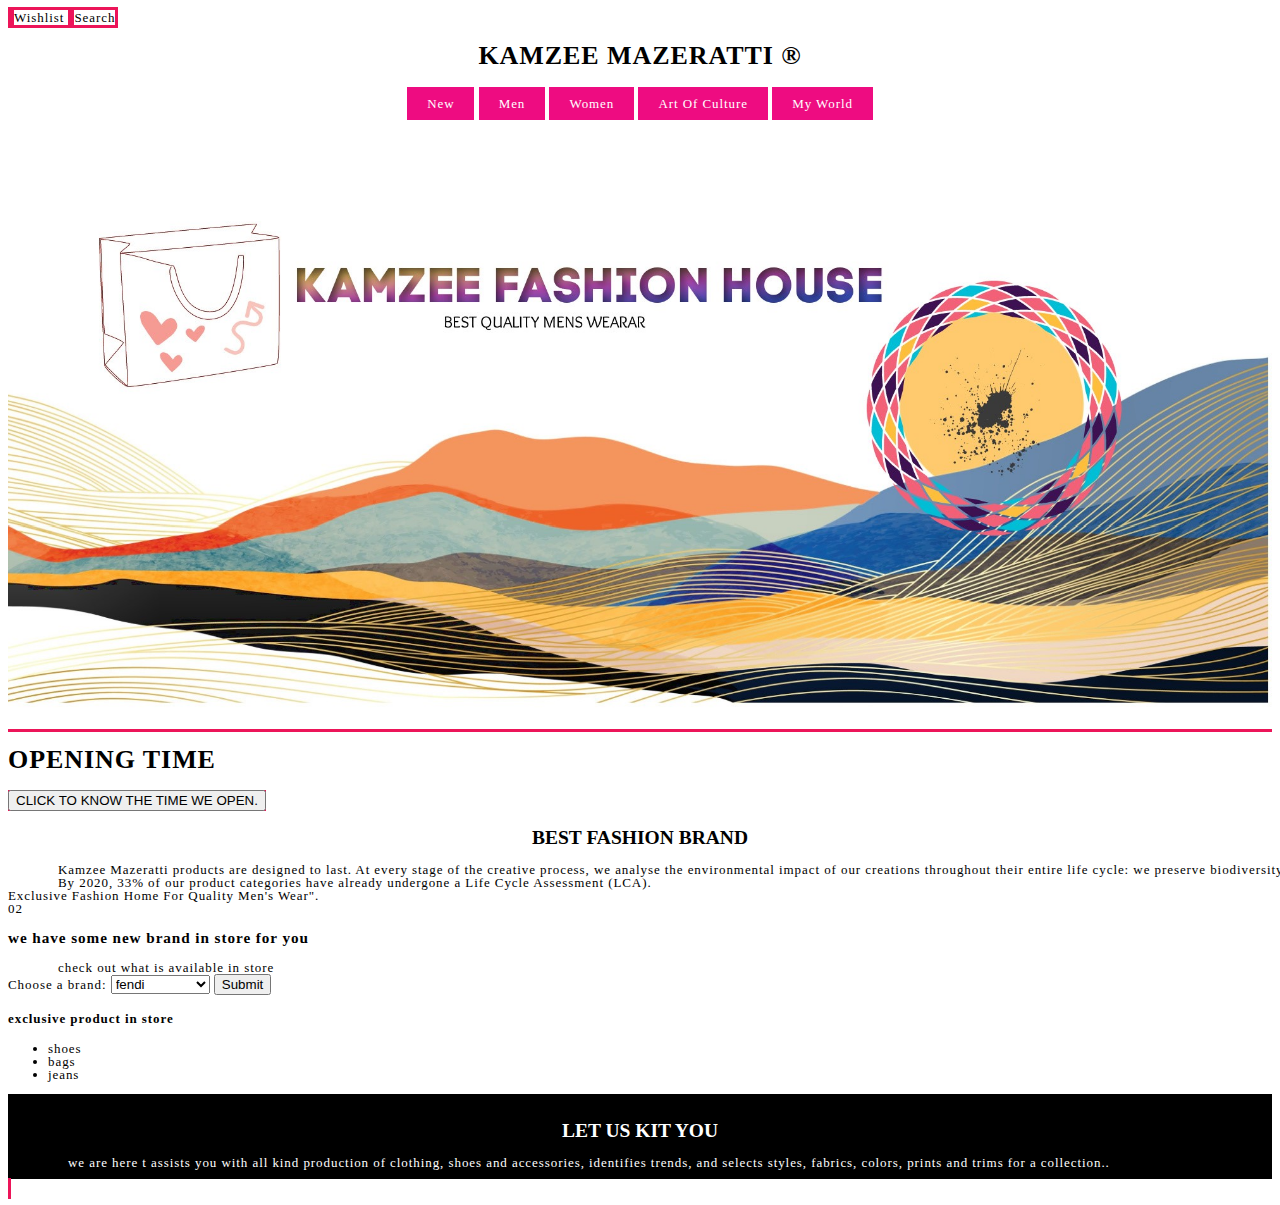
<file: home.html>
<!DOCTYPE html>
<html>
<head>

    <script src="img/icons/" crossorigin="anonymous"></script>
    <title>Kamzee Fashion</title>
    <link rel="icon" type="image/x-icon" href="img/favicon/favicon-16x16.png">

    
    <style>



h2 {
  text-align: center;
  display: block;
  text-transform: uppercase;
  letter-spacing: 0;
  
}


p {
    text-align: justify;
    text-indent: 50px;
    display: block;
    margin-block-start: 0em;
    margin-block-end: 0em;
    margin-inline-start: 0px;
    margin-inline-end: 0px;
}
        
 span {
    text-align:center;
    cursor: pointer;
    text-align: inherit;
    border: 3px solid rgb(236, 21, 89);
    font-size: .8125rem;
    font-weight: 500;
    letter-spacing: .058125rem;
    line-height: 1;
    white-space: nowrap;
}

img {
    border-radius: 10px;
    max-width: 100%;
    height: auto;
    align-items: center;
    flex-direction: column;
    position: relative;
    width: 100%;
    z-index: 1;
}

table, th, td {
            border:1px solid rgb(42, 118, 225);
        }

        .navbar {
            text-align: center;
            
        }

        ul.navbarList {
            margin: 0;
            padding: 0;
            list-style-type: none;
        }

        ul.navbarList li{
            display: inline-block;
            padding: 10px 20px;
            background-color: rgb(238, 12, 129);
            color: white;
        }
        
        
    </style>


</head>


<body>
    <span class="lv-header-icon-wishlist__label"><span class="lv-header__utility-label">Wishlist </span>
    <span class="lv-header__utility-label">Search</span>
     <h1 style="text-align:center "text-align: background-color:powderblue;"font-size:40px;">KAMZEE MAZERATTI ®</h1>
     <div class="navbar">
        <ul class="navbarList">
            <li>New</li>
            <li>Men</li>
            <li>Women</li>
            <li>Art Of Culture</li>
            <li>My World</li>
        </ul>
     </div>
   
    <img src="img/KAM.jpg" alt="KAM.com" width="1020" height="460">


    <h1>OPENING TIME</h1>

<button type="button"
onclick="document.getElementById('demo').innerHTML = Date()">
CLICK TO KNOW THE TIME WE OPEN.</button>

 <div class= "text-center">
    <h2 class="text-center">Best Fashion Brand</h2>
    <p class=  text-align: justify;>
        Kamzee Mazeratti products are designed to last. At every stage of the creative process, we analyse the environmental impact of our creations throughout their entire life cycle: we preserve biodiversity by using fewer raw resources, in particular recycled and biosourced materials, we contribute to the climate effort by consuming less energy in the production of our materials, and we integrate repairability from the first stages of the creation process.
    </p>
<p class="21">By 2020, 33% of our product categories have already undergone a Life Cycle Assessment (LCA).</p>
    




    <div class="text-center sub-head">Exclusive Fashion Home For Quality Men's Wear".</div>
</div>

<div class="ft py-3">
    <div id="impt-ft-2" class="d-inline-flex px-3 py-1">02</div>


<h3>we have some new brand in store for you</h3>

<p>check out what is available in store</p>

<form action="/action_page.php">
  <label for="cars">Choose a brand:</label>
  <select id="cars" name="cars">
    <option value="volvo">fendi</option>
    <option value="saab">up and down</option>
    <option value="fiat">shirt</option>
    <option value="audi">available</option>
  </select>
  <input type="submit">
</form>

<p id="demo"></p>

    <h4>exclusive product in store</h4>

    <ul>
      <li>shoes</li>
      <li>bags</li>
      <li>jeans</li>
    </ul>

    <div style="background-color:black;color:white;padding:10px;">
        <h2>Let us kit you</h2>
        <p>we are here t assists you with all kind production of clothing, shoes and accessories, identifies trends, and selects styles, fabrics, colors, prints and trims for a collection..</p>
    </div>

    
    
    
   
</body>
</html>
</file>
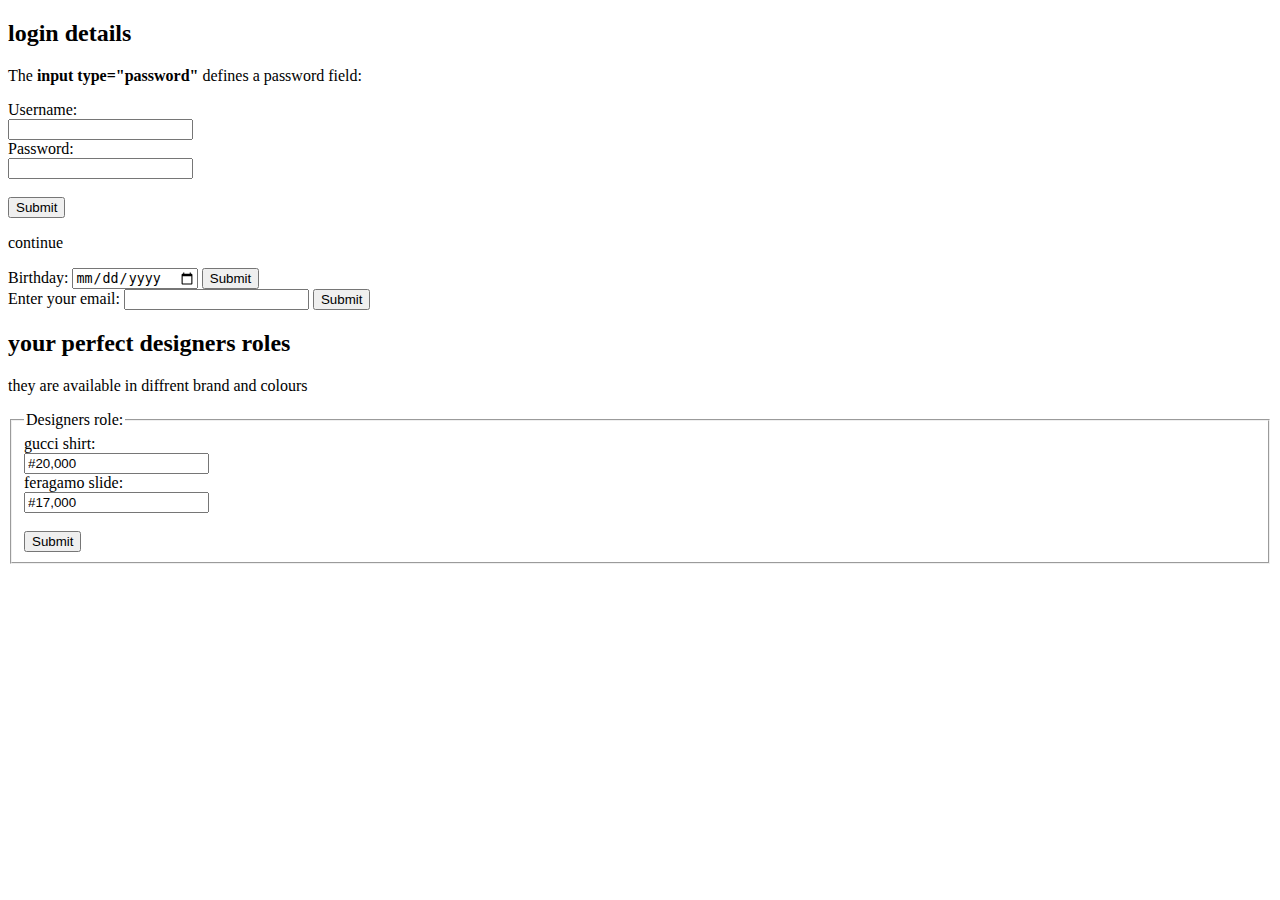
<file: wharehouse.html>
<!DOCTYPE html>
<html>
<body>

    <h2>login details</h2>

    <p>The <strong>input type="password"</strong> defines a password field:</p>
    
    <form action="/action_page.php">
      <label for="username">Username:</label><br>
      <input type="text" id="username" name="username"><br>
      <label for="pwd">Password:</label><br>
      <input type="password" id="pwd" name="pwd"><br><br>
      <input type="submit" value="Submit">
    </form>
    
    <p>continue</p>

    <form action="/action_page.php">
        <label for="birthday">Birthday:</label>
        <input type="date" id="birthday" name="birthday">
        <input type="submit" value="Submit">
      </form>

      <form action="/action_page.php">
        <label for="email">Enter your email:</label>
        <input type="email" id="email" name="email">
        <input type="submit" value="Submit">
      </form>


<h2>your perfect designers roles</h2>

<p>they are available in diffrent brand and colours</p>

<form action="/action_page.php">
  <fieldset>
    <legend>Designers role:</legend>
    <label for="fname">gucci shirt:</label><br>
    <input type="text" id="fname" name="fname" value="#20,000"><br>
    <label for="lname">feragamo slide:</label><br>
    <input type="text" id="lname" name="lname" value="#17,000"><br><br>
    <input type="submit" value="Submit">
  </fieldset>
</form>

</body>
</html>
</file>
